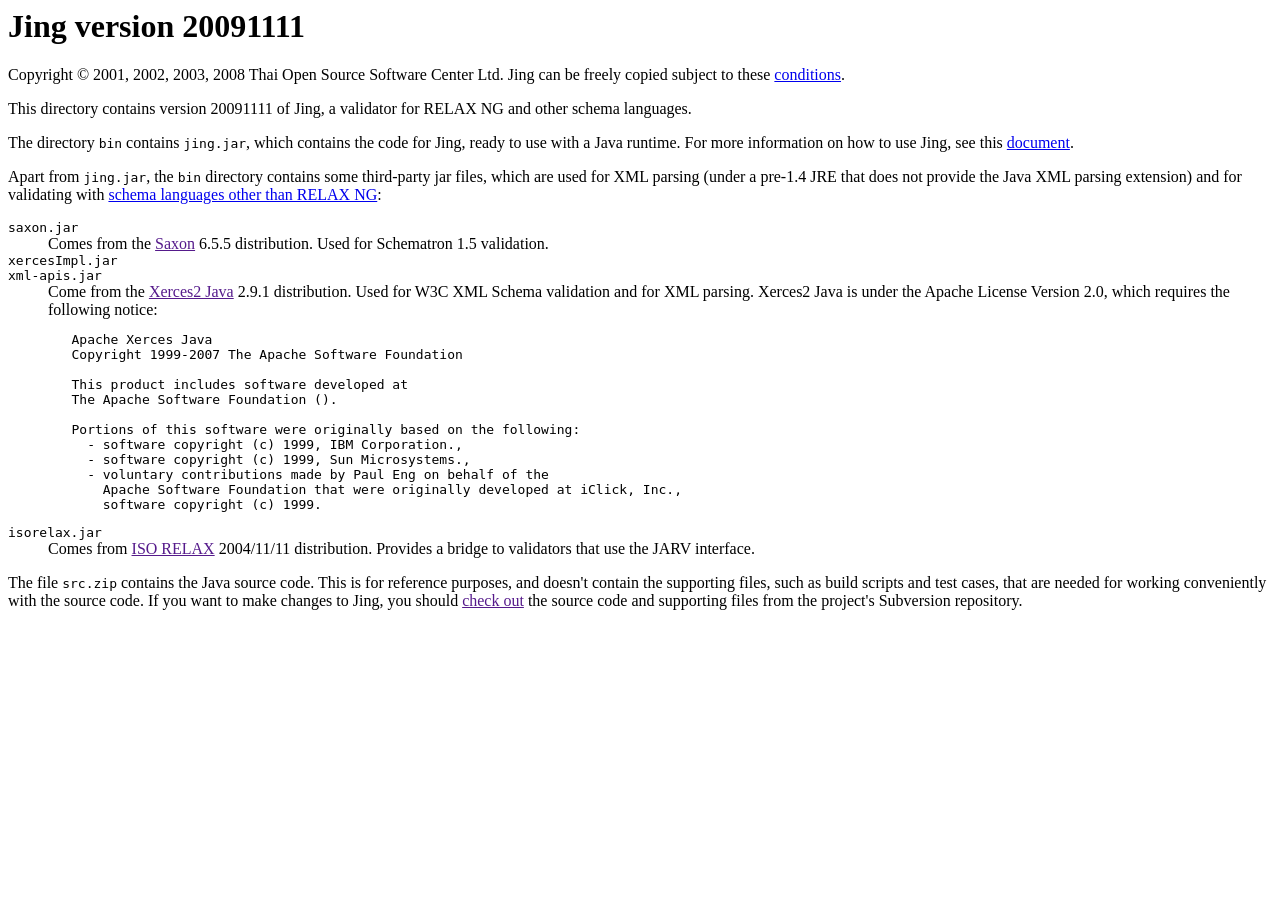
<file: pyglossary/plugins/appledict/jing/jing/readme.html>
<html xmlns="">
<head>
<title>Jing version 20091111</title>
</head>
<body>
<h1>Jing version 20091111</h1>

<p>Copyright &#169; 2001, 2002, 2003, 2008 Thai Open Source Software Center
Ltd.  Jing can be freely copied subject to these <a
href="doc/copying.html">conditions</a>.</p>

<p>This directory contains version 20091111 of Jing, a validator for
RELAX NG and other schema languages.</p>

<p>The directory <code>bin</code> contains <code>jing.jar</code>,
which contains the code for Jing, ready to use with a Java runtime.
For more information on how to use Jing, see this
<a href="doc/jing.html">document</a>.</p>

<p>Apart from <code>jing.jar</code>, the <code>bin</code> directory
contains some third-party jar files, which are used for XML parsing
(under a pre-1.4 JRE that does not provide the Java XML parsing
extension) and for validating with <a
href="doc/jing-other.html">schema languages other than RELAX
NG</a>:</p>

<dl>

<dt><code>saxon.jar</code></dt>

<dd>Comes from the <a href="">Saxon</a>
6.5.5 distribution. Used for Schematron 1.5 validation.</dd>

<dt><code>xercesImpl.jar</code></dt>
<dt><code>xml-apis.jar</code></dt>

<dd>Come from
the <a href="">Xerces2 Java</a>
2.9.1 distribution. Used for W3C XML Schema validation and for XML
parsing. Xerces2 Java is under the Apache License Version 2.0, which requires
the following notice:
<pre>
   Apache Xerces Java
   Copyright 1999-2007 The Apache Software Foundation

   This product includes software developed at
   The Apache Software Foundation ().

   Portions of this software were originally based on the following:
     - software copyright (c) 1999, IBM Corporation., 
     - software copyright (c) 1999, Sun Microsystems., 
     - voluntary contributions made by Paul Eng on behalf of the 
       Apache Software Foundation that were originally developed at iClick, Inc.,
       software copyright (c) 1999.</pre>
</dd>

<dt><code>isorelax.jar</code></dt>

<dd>Comes from <a
href="">ISO RELAX</a>
2004/11/11 distribution.  Provides a bridge to validators that use the
JARV interface.</dd>

</dl>

<p>The file <code>src.zip</code> contains the Java source code. This
is for reference purposes, and doesn't contain the supporting files,
such as build scripts and test cases, that are needed for working
conveniently with the source code. If you want to make changes to
Jing, you
should <a href="">check
out</a> the source code and supporting files from the project's
Subversion repository.</p>

</body>
</html>
</file>
